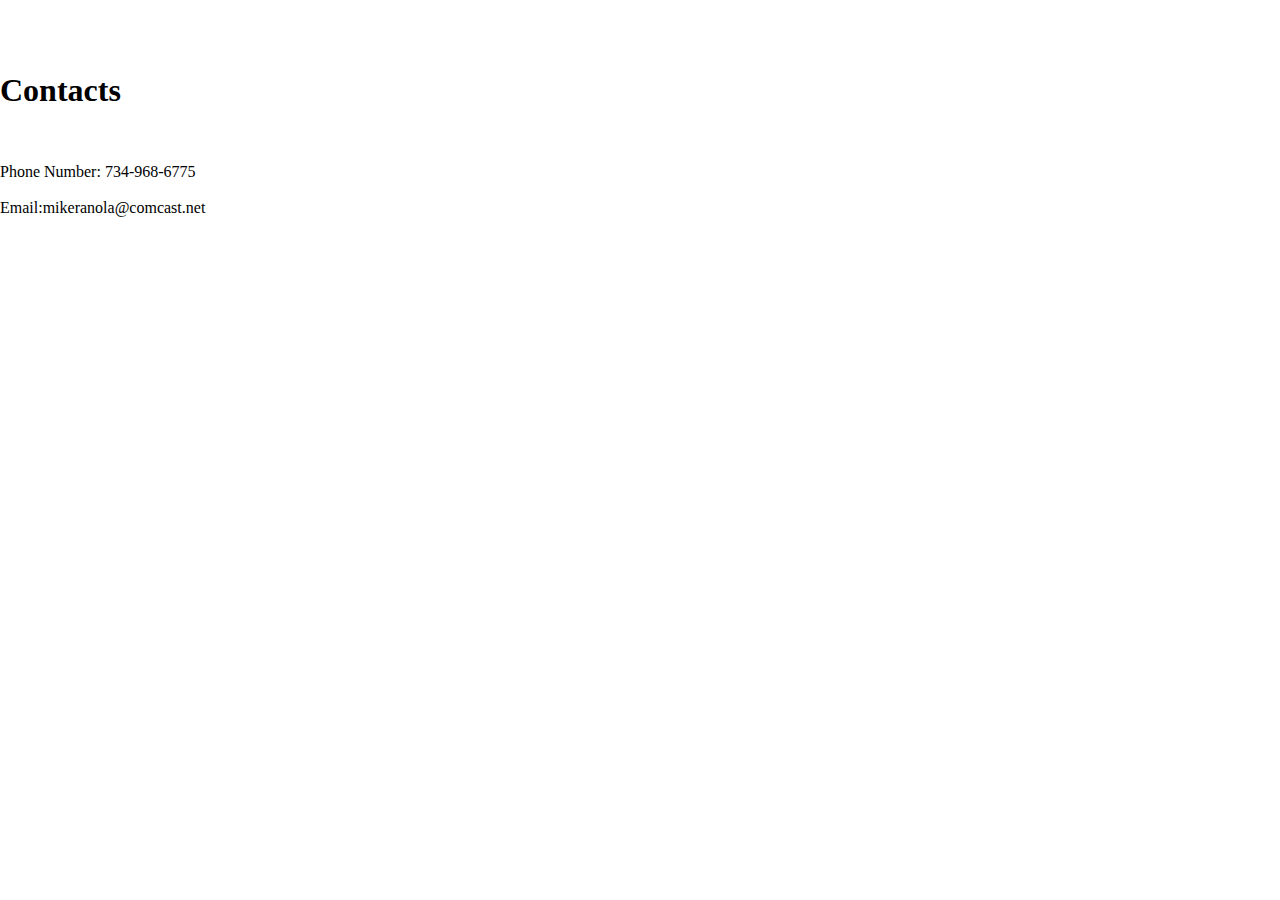
<file: Contact.html>
<!Doctype Html>
<html lang="en">

<head>
    <meta name="viewport" content="width=device-width, initial-scale=1.0">
    <meta http-equiv="X-UX-Compatible" content="IE=edge,chrome=1">
    <meta charset="utf-8" />

    <title>Mike Ranola</title>

    <link rel="stylesheet" href="style.css">

</head>


<br>
<br>
<br>
<br>
<h1>Contacts</h1>
<br>
<br>
<br>

<body>
    <p>
        Phone Number: 734-968-6775
    </p>
    <br>
    <p>
        Email:mikeranola@comcast.net

    </p>



</body>


</html>
</file>
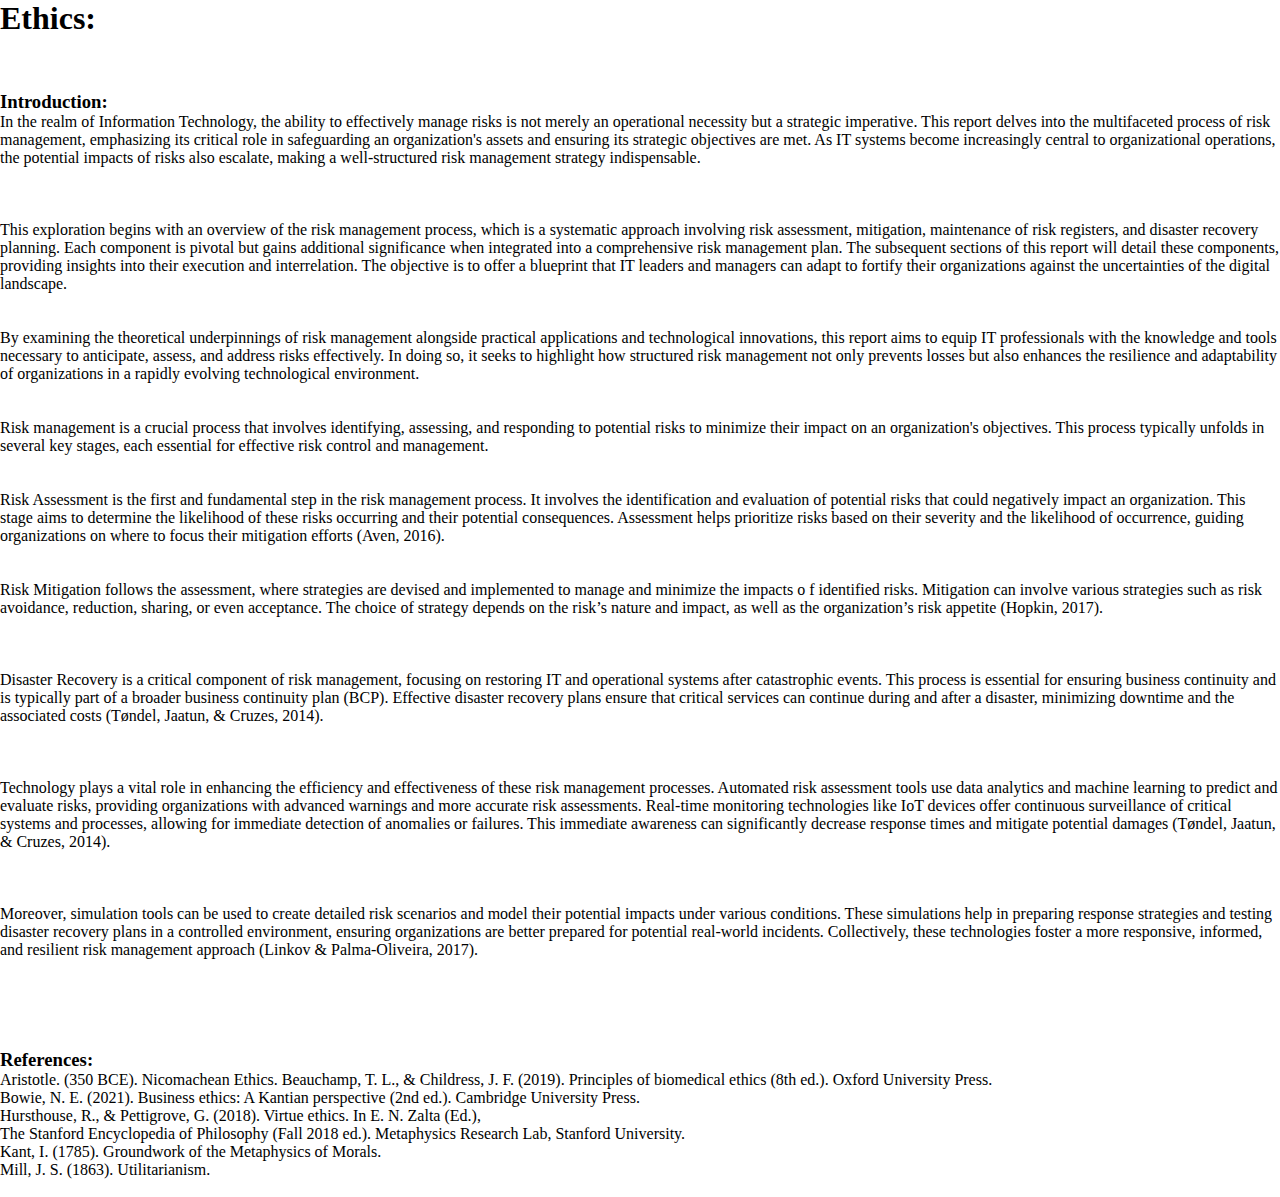
<file: Ethics.html>
<!Doctype Html>
<html lang="en">

<head>
    <meta name="viewport" content="width=device-width, initial-scale=1.0">
    <meta http-equiv="X-UX-Compatible" content="IE=edge,chrome=1">
    <meta charset="utf-8" />

    <title>Mike Ranola</title>

    <link rel="stylesheet" href="style.css">

</head>



<h1>Ethics:</h1>

<body>
    <br>
    <br>
    <br>
    <h3>Introduction:</h3>
    <p>
        <a>
            In the realm of Information Technology, the ability to effectively manage risks is not merely an
             operational necessity but a strategic imperative. This report delves into the multifaceted process of 
             risk management, emphasizing its critical role in safeguarding an organization's assets and ensuring its
              strategic objectives are met. As IT systems become increasingly central to organizational operations, 
              the potential impacts of risks also escalate, making a well-structured risk management strategy indispensable.
</a>
    </p>
    <br>
    <br>
    <br>
    <p><a>
        This exploration begins with an overview of the risk management process, which is a systematic approach involving risk
        assessment, mitigation, maintenance of risk registers, and disaster recovery planning. Each component is pivotal but gains 
        additional significance when integrated into a comprehensive risk management plan. The subsequent sections of this report 
        will detail these components, providing insights into their execution and interrelation. The objective is to offer a blueprint
         that IT leaders and managers can adapt to fortify their organizations against the uncertainties of the digital landscape.
    </a></p>
    <br>
    <br>
    <p>
        <a>
            By examining the theoretical underpinnings of risk management alongside practical applications and technological innovations, 
            this report aims to equip IT professionals with the knowledge and tools necessary to anticipate, assess, and address risks 
            effectively. In doing so, it seeks to highlight how structured risk management not only prevents losses but also enhances the
             resilience and adaptability of organizations in a rapidly evolving technological environment.

        </a>
    </p>

    <br>
    <br>
    <p>
        <a>
            
Risk management is a crucial process that involves identifying, assessing, and responding to potential risks to minimize their impact on 
an organization's objectives. This process typically unfolds in several key stages, each essential for effective risk control and management.

        </a>
    </p>
    <br>
    <br>
    <p>
        <a>
            Risk Assessment is the first and fundamental step in the risk management process. It involves the identification and evaluation of 
            potential risks that could negatively impact an organization. This stage aims to determine the likelihood of these risks occurring 
            and their potential consequences. Assessment helps prioritize risks based on their severity and the likelihood of occurrence, guiding 
            organizations on where to focus their mitigation efforts (Aven, 2016).

        </a>
    </p>
    <br>
    <br>
    <p>
        <a>
     
            Risk Mitigation follows the assessment, where strategies are devised and implemented to manage and minimize the impacts o
            f identified risks. Mitigation can involve various strategies such as risk avoidance, reduction, sharing, or even acceptance. 
            The choice of strategy depends on the risk’s nature and impact, as well as the organization’s risk appetite (Hopkin, 2017).
        </a>
    </p>
    <br>
    <br>
    <br>
    <p>
        <a>
            Disaster Recovery is a critical component of risk management, focusing on restoring IT and operational systems after catastrophic events. 
            This process is essential for ensuring business continuity and is typically part of a broader business continuity plan (BCP). Effective
             disaster recovery plans ensure that critical services can continue during and after a disaster, minimizing downtime and the associated 
             costs (Tøndel, Jaatun, & Cruzes, 2014).
           
        </a>
    </p>
    <br>
    <br>
    <br>
    <p>
        <a>
            Technology plays a vital role in enhancing the efficiency and effectiveness of these risk management processes. Automated risk assessment tools
             use data analytics and machine learning to predict and evaluate risks, providing organizations with advanced warnings and more accurate risk assessments. 
             Real-time monitoring technologies like IoT devices offer continuous surveillance of critical systems and processes, allowing for immediate detection of anomalies or failures. 
             This immediate awareness can significantly decrease response times and mitigate potential damages (Tøndel, Jaatun, & Cruzes, 2014).
           
        </a>
    </p>
    <br>
    <br>
    <br>
    <p>
        <a>
            Moreover, simulation tools can be used to create detailed risk scenarios and model their potential impacts under various conditions. These simulations help in preparing response 
            strategies and testing disaster recovery plans in a controlled environment, ensuring organizations are better prepared for potential 
            real-world incidents. Collectively, these technologies foster a more responsive, informed, and resilient risk management approach 
            (Linkov & Palma-Oliveira, 2017).
</a>
    </p>
    <br>
    <br>
    <br>
    <br>
    <br>
    <h3>References:</h3>
    <p>
        <a>
           
                    Aristotle. (350 BCE). Nicomachean Ethics. Beauchamp, T. L., & Childress, J. F. (2019). Principles of biomedical ethics (8th ed.). Oxford University Press.</p>
                <p>
                    Bowie, N. E. (2021). Business ethics: A Kantian perspective (2nd ed.). Cambridge University Press.</p>
                <p>
                    Hursthouse, R., & Pettigrove, G. (2018). Virtue ethics. In E. N. Zalta (Ed.), </p>
                <p>
                    The Stanford Encyclopedia of Philosophy (Fall 2018 ed.). Metaphysics Research Lab, Stanford University.</p>
                <p>
                    Kant, I. (1785). Groundwork of the Metaphysics of Morals.</p>
                <p>
                    Mill, J. S. (1863). Utilitarianism.</p>


                <br>
</body>


</html>
</file>
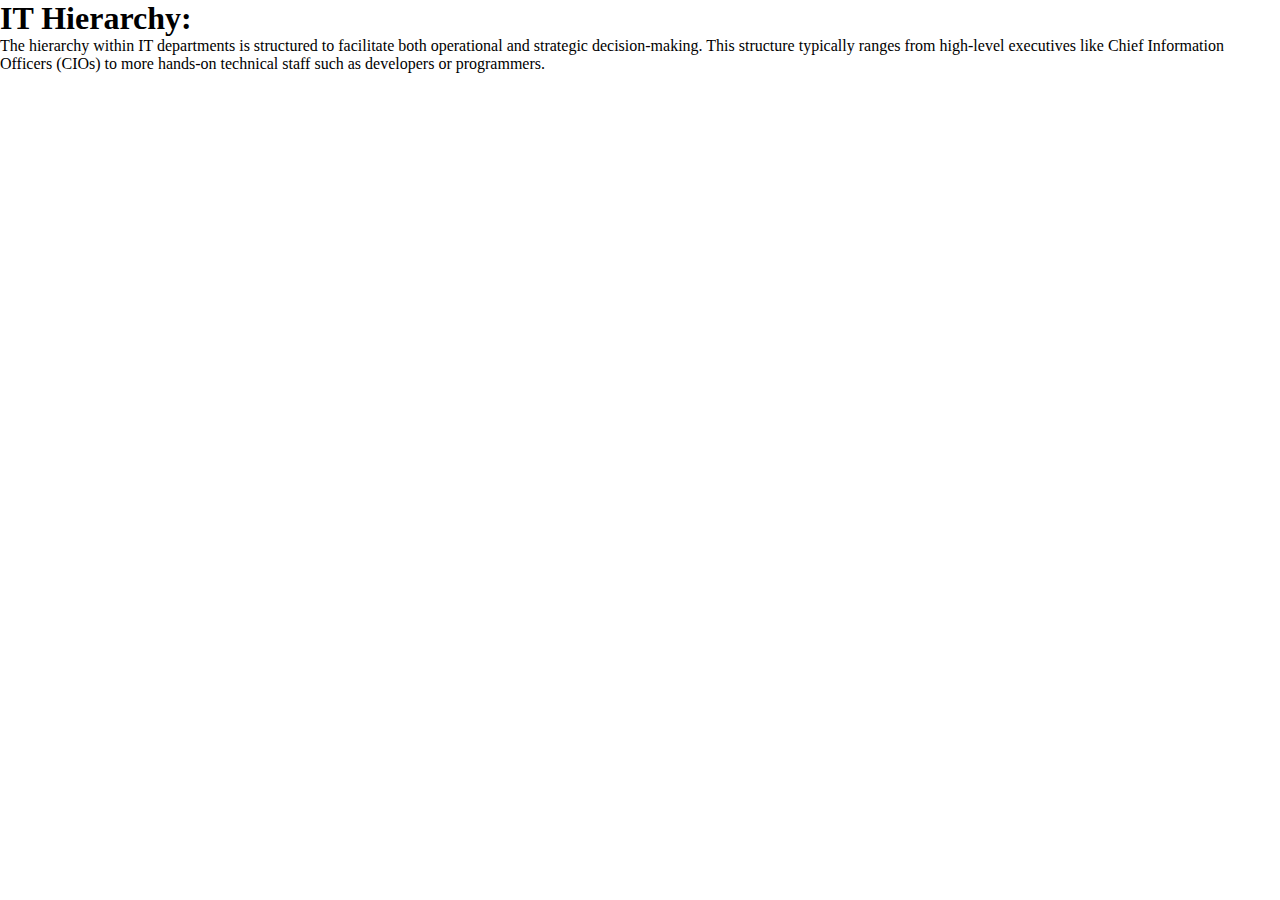
<file: IT.html>
<!Doctype Html>
<html lang="en">

<head>
    <meta name="viewport" content="width=device-width, initial-scale=1.0">
    <meta http-equiv="X-UX-Compatible" content="IE=edge,chrome=1">
    <meta charset="utf-8" />

    <title>Mike Ranola</title>

    <link rel="stylesheet" href="style.css">

</head>



<h1>IT Hierarchy:</h1>
<p><a>The hierarchy within IT departments is structured to facilitate both operational and strategic decision-making. 
    This structure typically ranges from high-level executives like Chief Information Officers (CIOs) to more hands-on 
    technical staff such as developers or programmers.</a></p>

<body>
    <p>

    </p>



</body>


</html>
</file>
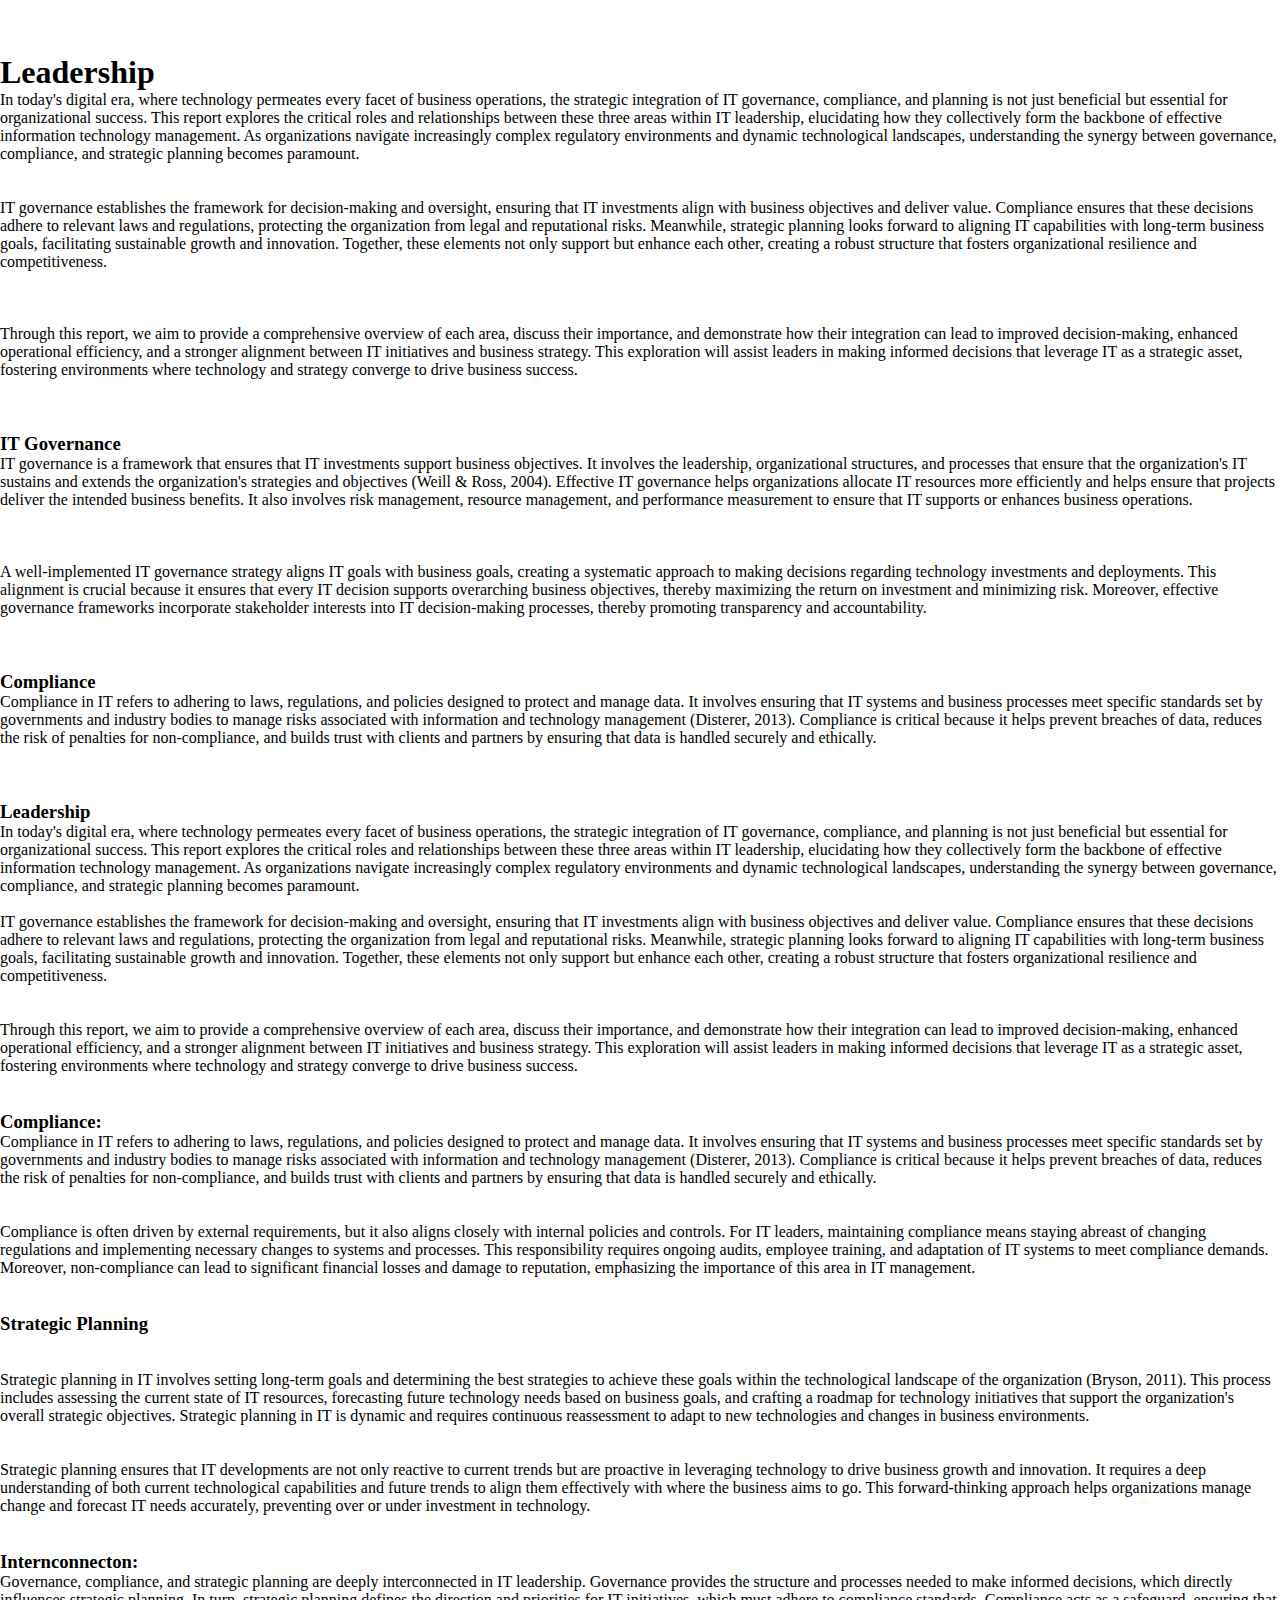
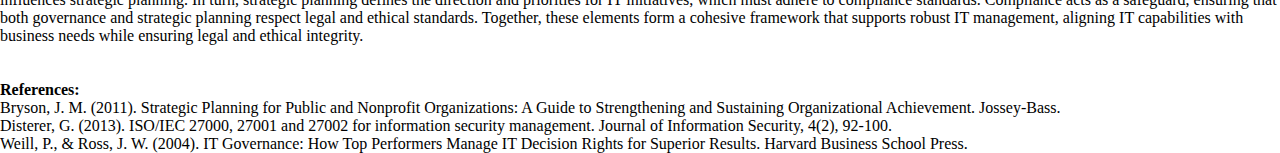
<file: leadership.html>
<!Doctype Html>
<html lang="en">

<head>
    <meta name="viewport" content="width=device-width, initial-scale=1.0">
    <meta http-equiv="X-UX-Compatible" content="IE=edge,chrome=1">
    <meta charset="utf-8" />

    <title>Mike Ranola</title>

    <link rel="stylesheet" href="style.css">

</head>

<br>
<br>
<br>

<h1>Leadership</h1>

<body>
    <p><a>
        In today's digital era, where technology permeates every facet of business operations, 
        the strategic integration of IT governance, compliance, and planning is not just beneficial
         but essential for organizational success. This report explores the critical roles and relationships 
         between these three areas within IT leadership, elucidating how they collectively form the backbone of
          effective information technology management. As organizations navigate increasingly complex regulatory
           environments and dynamic technological landscapes, understanding the synergy between governance, compliance, 
           and strategic planning becomes paramount.
        </a></p>
    <br>
    <br>
    <p><a>
    IT governance establishes the framework for decision-making and oversight, ensuring that IT investments 
    align with business objectives and deliver value. Compliance ensures that these decisions adhere to relevant 
    laws and regulations, protecting the organization from legal and reputational risks. Meanwhile, strategic planning 
    looks forward to aligning IT capabilities with long-term business goals, facilitating sustainable growth and innovation.
     Together, these elements not only support but enhance each other, creating a robust structure that fosters organizational resilience and competitiveness.
</a></p>
    <br>
    <br>
    <br>
    <p><a>
    Through this report, we aim to provide a comprehensive overview of each area, discuss their importance, and demonstrate 
    how their integration can lead to improved decision-making, enhanced operational efficiency, and a stronger alignment between
     IT initiatives and business strategy. This exploration will assist leaders in making informed decisions that leverage IT as a 
     strategic asset, fostering environments where technology and strategy converge to drive business success.

</a></p>


    <br>
    <br>
    <br>
    <p>
        <h2>
            <h3>IT Governance</h3>
            IT governance is a framework that ensures that IT investments support business objectives. It involves the leadership, organizational structures, and processes that ensure that the organization's IT sustains and extends the organization's strategies and
            objectives (Weill & Ross, 2004). Effective IT governance helps organizations allocate IT resources more efficiently and helps ensure that projects deliver the intended business benefits. It also involves risk management, resource management,
            and performance measurement to ensure that IT supports or enhances business operations.
            </a>
    </p>
    <br>
    <br>
    <br>
    <p><a>
        A well-implemented IT governance strategy aligns IT goals with business goals, creating a systematic
         approach to making decisions regarding technology investments and deployments. This alignment is crucial 
         because it ensures that every IT decision supports overarching business objectives, thereby maximizing the
          return on investment and minimizing risk. Moreover, effective governance frameworks incorporate stakeholder
           interests into IT decision-making processes, thereby promoting transparency and accountability.
    </a></p>
    <br>
    <br>
    <br>
    <p>
        <a>
            <h3> Compliance</h3>
            Compliance in IT refers to adhering to laws, regulations, and policies designed to protect and manage data. It involves ensuring that IT systems and business processes meet specific standards set by governments and industry bodies to manage risks associated
            with information and technology management (Disterer, 2013). Compliance is critical because it helps prevent breaches of data, reduces the risk of penalties for non-compliance, and builds trust with clients and partners by ensuring that data
            is handled securely and ethically.

        </a>
    </p>

    <br>
    <br>
    <br>

    <h3> Leadership</h3>

    <p>
        <a>

            In today's digital era, where technology permeates every facet of business operations, the strategic integration of IT governance,
             compliance, and planning is not just beneficial but essential for organizational success. This report explores the critical roles 
             and relationships between these three areas within IT leadership, elucidating how they collectively form the backbone of effective
              information technology management. As organizations navigate increasingly complex regulatory environments and dynamic 
              technological landscapes, understanding the synergy between governance, compliance, and strategic planning becomes paramount.

        </a>
    </p>
    <br>
    <p>
        <a>
            IT governance establishes the framework for decision-making and oversight, ensuring that IT investments align with business objectives and deliver
             value. Compliance ensures that these decisions adhere to relevant laws and regulations, protecting the organization from legal and 
             reputational risks. Meanwhile, strategic planning looks forward to aligning IT capabilities with long-term business goals, 
             facilitating sustainable growth and innovation. Together, these elements not only support but enhance each other, creating
              a robust structure that fosters organizational resilience and competitiveness.
            </a>
    </p>
    <br>
    <br>
    <p>
        <a>
            Through this report, we aim to provide a comprehensive overview of each area, discuss their importance, and demonstrate how their integration can lead to
             improved decision-making, enhanced operational efficiency, and a stronger alignment between IT initiatives and business strategy.
              This exploration will assist leaders in making informed decisions that leverage IT as a strategic asset, fostering environments
               where technology and strategy converge to drive business success.  
        </a>
    </p>

    <br>
    <br>
    <h3>Compliance:</h3>
    <p>
        <a>
            Compliance in IT refers to adhering to laws, regulations, and policies designed to protect and manage data. It involves ensuring that IT systems
             and business processes meet specific standards set by governments and industry bodies to manage risks associated with information and technology
              management (Disterer, 2013). Compliance is critical because it helps prevent breaches of data, reduces the risk of penalties for non-compliance, 
              and builds trust with clients and partners by ensuring that data is handled securely and ethically.
        </a>
    </p>
    <br>
    <br>
    <p>
        Compliance is often driven by external requirements, but it also aligns closely with internal policies and controls. For IT leaders, maintaining compliance means staying abreast of changing regulations and implementing necessary changes to systems and
        processes. This responsibility requires ongoing audits, employee training, and adaptation of IT systems to meet compliance demands. Moreover, non-compliance can lead to significant financial losses and damage to reputation, emphasizing the importance
        of this area in IT management.
    </p>
    <br>
    <br>
    <h3>Strategic Planning</h3>
    <br>
    <br>
    <p><a>
        Strategic planning in IT involves setting long-term goals and determining the best strategies to achieve these goals within the technological landscape
        of the organization (Bryson, 2011). This process includes assessing the current state of IT resources, forecasting future technology 
        needs based on business goals, and crafting a roadmap for technology initiatives that support the organization's overall strategic objectives.
         Strategic planning in IT is dynamic and requires continuous reassessment to adapt to new technologies and changes in business environments.

    </a></p>
    <br>
    <br>
    <p><a>
        Strategic planning ensures that IT developments are not only reactive to current trends but are proactive in leveraging technology
         to drive business growth and innovation. It requires a deep understanding of both current technological capabilities and future
          trends to align them effectively with where the business aims to go. This forward-thinking approach helps organizations manage
           change and forecast IT needs accurately, preventing over or under investment in technology.
</a></p>
    <br>
    <br>
    <h3>Internconnecton:</h3>
    <p>
        <a>
        Governance, compliance, and strategic planning are deeply interconnected in IT leadership. Governance provides the structure 
        and processes needed to make informed decisions, which directly influences strategic planning. In turn, strategic planning
         defines the direction and priorities for IT initiatives, which must adhere to compliance standards. Compliance acts as a safeguard, 
         ensuring that both governance and strategic planning respect legal and ethical standards. Together, these elements form a cohesive 
         framework that supports robust IT management, aligning IT capabilities with business needs while ensuring legal and ethical integrity. 
    </a>
    </p>
    <br>
    <br>
    <footer>
        <h4>References:</h4>
        <p>
            <a>
                <p>
                    Bryson, J. M. (2011). Strategic Planning for Public and Nonprofit Organizations: A Guide to Strengthening and Sustaining Organizational Achievement. Jossey-Bass.</p>

                <p>Disterer, G. (2013). ISO/IEC 27000, 27001 and 27002 for information security management. Journal of Information Security, 4(2), 92-100.</p>

                <p>Weill, P., & Ross, J. W. (2004). IT Governance: How Top Performers Manage IT Decision Rights for Superior Results. Harvard Business School Press.</p>

            </a>
        </p>
    </footer>

</body>

</html>
</file>
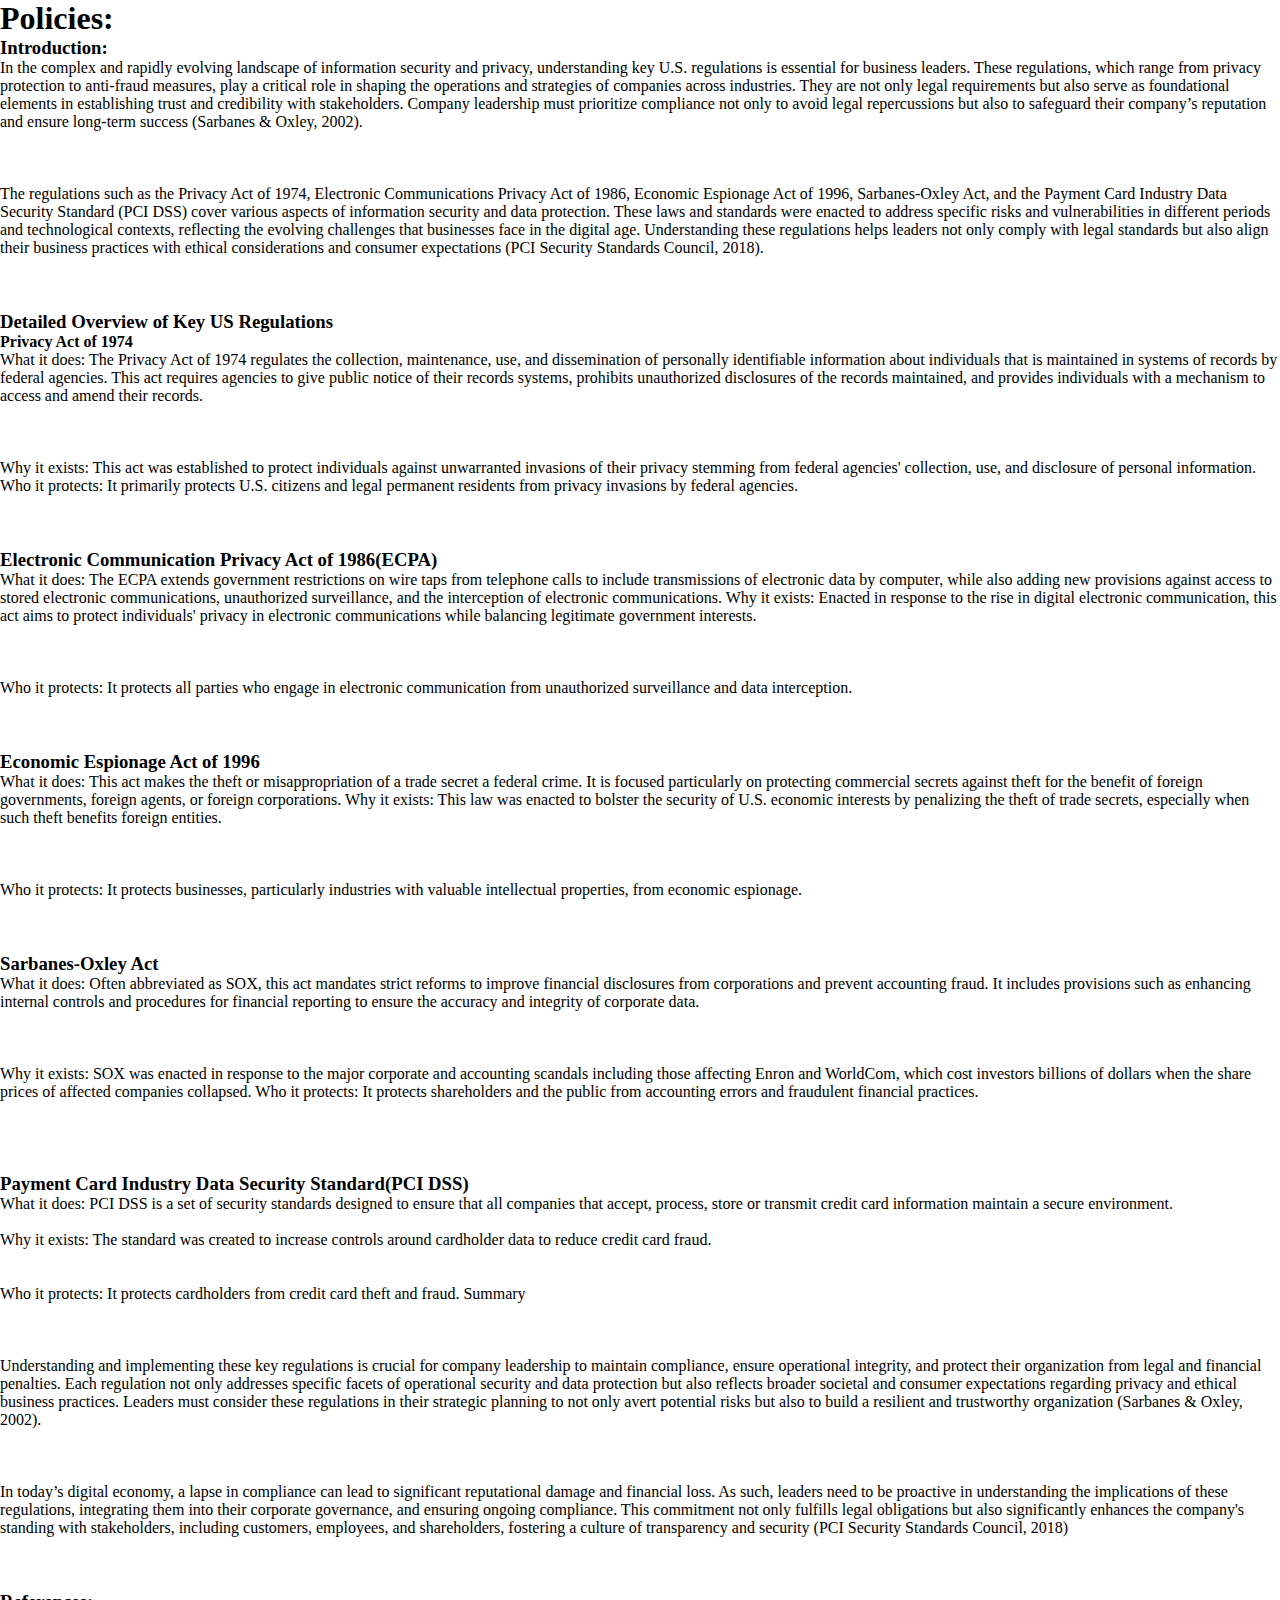
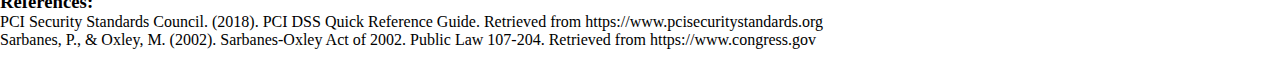
<file: Policies.html>
<!Doctype Html>
<html lang="en">

<head>
    <meta name="viewport" content="width=device-width, initial-scale=1.0">
    <meta http-equiv="X-UX-Compatible" content="IE=edge,chrome=1">
    <meta charset="utf-8" />

    <title>Mike Ranola</title>

    <link rel="stylesheet" href="style.css">

</head>



<h1>Policies:</h1>

<body>
    <h3>Introduction:</h3>
    <p>
        <a>
    In the complex and rapidly evolving landscape of information security and privacy, understanding key U.S. 
    regulations is essential for business leaders. These regulations, which range from privacy protection to anti-fraud measures,
     play a critical role in shaping the operations and strategies of companies across industries. They are not only legal requirements 
     but also serve as foundational elements in establishing trust and credibility with stakeholders. Company leadership must prioritize 
     compliance not only to avoid legal repercussions but also to safeguard their company’s reputation and ensure long-term success 
     (Sarbanes & Oxley, 2002).
</a>
    </p>
    <br>
    <br>
    <br>

    <p>
        <a>
            The regulations such as the Privacy Act of 1974, Electronic Communications Privacy Act of 1986, Economic Espionage Act of 1996, 
            Sarbanes-Oxley Act, and the Payment Card Industry Data Security Standard (PCI DSS) cover various aspects of information security
            and data protection. These laws and standards were enacted to address specific risks and vulnerabilities in different periods and 
            technological contexts, reflecting the evolving challenges that businesses face in the digital age. Understanding these regulations
             helps leaders not only comply with legal standards but also align their business practices with ethical considerations and consumer 
             expectations (PCI Security Standards Council, 2018).


        </a>
    </p>
    <br>
    <br>
    <br>
    <h3>Detailed Overview of Key US Regulations</h3>
    <h4>Privacy Act of 1974</h4>
    <p>
        <a>
                    What it does: The Privacy Act of 1974 regulates the collection, maintenance, use, and dissemination of personally
                     identifiable information about individuals that is maintained in systems of records by federal agencies.
                      This act requires agencies to give public notice of their records systems, prohibits unauthorized disclosures 
                      of the records maintained, and provides individuals with a mechanism to access and amend their records.
                </a>
    </p>
    <br>
    <br>
    <br>
    <p>
        <a>
                            Why it exists: This act was established to protect individuals against unwarranted invasions of their privacy
                             stemming from federal agencies' collection, use, and disclosure of personal information.
                            Who it protects: It primarily protects U.S. citizens and legal permanent residents from privacy
                             invasions by federal agencies.
                            
                        </a>
    </p>
    <br>
    <br>
    <br>
    <h3>Electronic Communication Privacy Act of 1986(ECPA)</h3>
    <p>
        <a>
                                    What it does: The ECPA extends government restrictions on wire taps from telephone calls to include 
                                    transmissions of electronic data by computer, while also adding new provisions against access to 
                                    stored electronic communications, unauthorized surveillance, and the interception of electronic 
                                    communications.
                                    Why it exists: Enacted in response to the rise in digital electronic communication, this act aims 
                                    to protect individuals' privacy in electronic communications while balancing legitimate government interests.
                                    
                                </a>
    </p>
    <br>
    <br>
    <br>
    <p>
        <a>
                                            Who it protects: It protects all parties who engage in electronic communication from unauthorized 
                                            surveillance and data interception.
                                        </a>
    </p>
    <br>
    <br>
    <br>
    <h3>Economic Espionage Act of 1996</h3>


    <p>
        <a>
                                                            What it does: This act makes the theft or misappropriation of a trade secret a 
                                                            federal crime. It is focused particularly on protecting commercial secrets against
                                                             theft for the benefit of foreign governments, foreign agents, or foreign 
                                                             corporations.
                                                            Why it exists: This law was enacted to bolster the security of U.S. economic 
                                                            interests by penalizing the theft of trade secrets, especially when such theft
                                                             benefits foreign entities.
                                                            
                                                        </a>
    </p>
    <br>
    <br>
    <br>
    <p>
        <a>
                                                                    Who it protects: It protects businesses, particularly industries with 
                                                                    valuable intellectual properties, from economic espionage.
                                                                </a>
    </p>
    <br>
    <br>
    <br>
    <h3>Sarbanes-Oxley Act</h3>
    <p>
        <a>
                                                                            What it does: Often abbreviated as SOX, this act mandates strict
                                                                             reforms to improve financial disclosures from corporations and 
                                                                             prevent accounting fraud. It includes provisions such as enhancing
                                                                              internal controls and procedures for financial reporting to ensure
                                                                               the accuracy and integrity of corporate data.
                                                                        </a>
    </p>
    <br>
    <br>
    <br>
    <p>
        <a>
                                                                                    Why it exists: SOX was enacted in response to the major 
                                                                                    corporate and accounting scandals including those affecting
                                                                                     Enron and WorldCom, which cost investors billions of dollars
                                                                                      when the share prices of affected companies collapsed.
                                                                                    Who it protects: It protects shareholders and the public 
                                                                                    from accounting errors and fraudulent financial practices.
                                                                                    
                                                                                </a>
    </p>
    <br>
    <br>
    <br>
    <br>
    <p>
        <h3>Payment Card Industry Data Security Standard(PCI DSS)</h3>
        <a>
            What it does: PCI DSS is a set of security standards designed to ensure that all companies that accept, process, store or 
            transmit credit card information maintain a secure environment.                                                                 
                                                                                    
         </a>
    </p>
    <br>

    <p>
        <a>
            Why it exists: The standard was created to increase controls around cardholder data to reduce credit card fraud.
          </a>
    </p>
    <br>
    <br>
    <p>
        <a>
            Who it protects: It protects cardholders from credit card theft and fraud.
            Summary
             
          </a>
    </p>
    <br>
    <br>
    <br>
    <p>
        <a>
            Understanding and implementing these key regulations is crucial for company leadership to maintain compliance, ensure
             operational integrity, and protect their organization from legal and financial penalties. Each regulation not only addresses
              specific facets of operational security and data protection but also reflects broader societal and consumer expectations 
              regarding privacy and ethical business practices. Leaders must consider these regulations in their strategic planning to
               not only avert potential risks but also to build a resilient and trustworthy organization (Sarbanes & Oxley, 2002).
             
          </a>
    </p>
    <br>
    <br>
    <br>
    <p>
        <a>
            In today’s digital economy, a lapse in compliance can lead to significant reputational damage and financial loss. As such, 
            leaders need to be proactive in understanding the implications of these regulations, integrating them into their corporate 
            governance, and ensuring ongoing compliance. This commitment not only fulfills legal obligations but also significantly 
            enhances the company's standing with stakeholders, including customers, employees, and shareholders, fostering a culture 
            of transparency and security (PCI Security Standards Council, 2018)  
             
          </a>
    </p>
    <br>
    <br>
    <br>
    <h3>References:</h3>
    <p>
        <a>
            PCI Security Standards Council. (2018). PCI DSS Quick Reference Guide. Retrieved from https://www.pcisecuritystandards.org
        </p>

        <p>
            Sarbanes, P., & Oxley, M. (2002). Sarbanes-Oxley Act of 2002. Public Law 107-204. Retrieved from https://www.congress.gov
            
             
          </a>
    </p>
    <br>


</body>


</html>
</file>
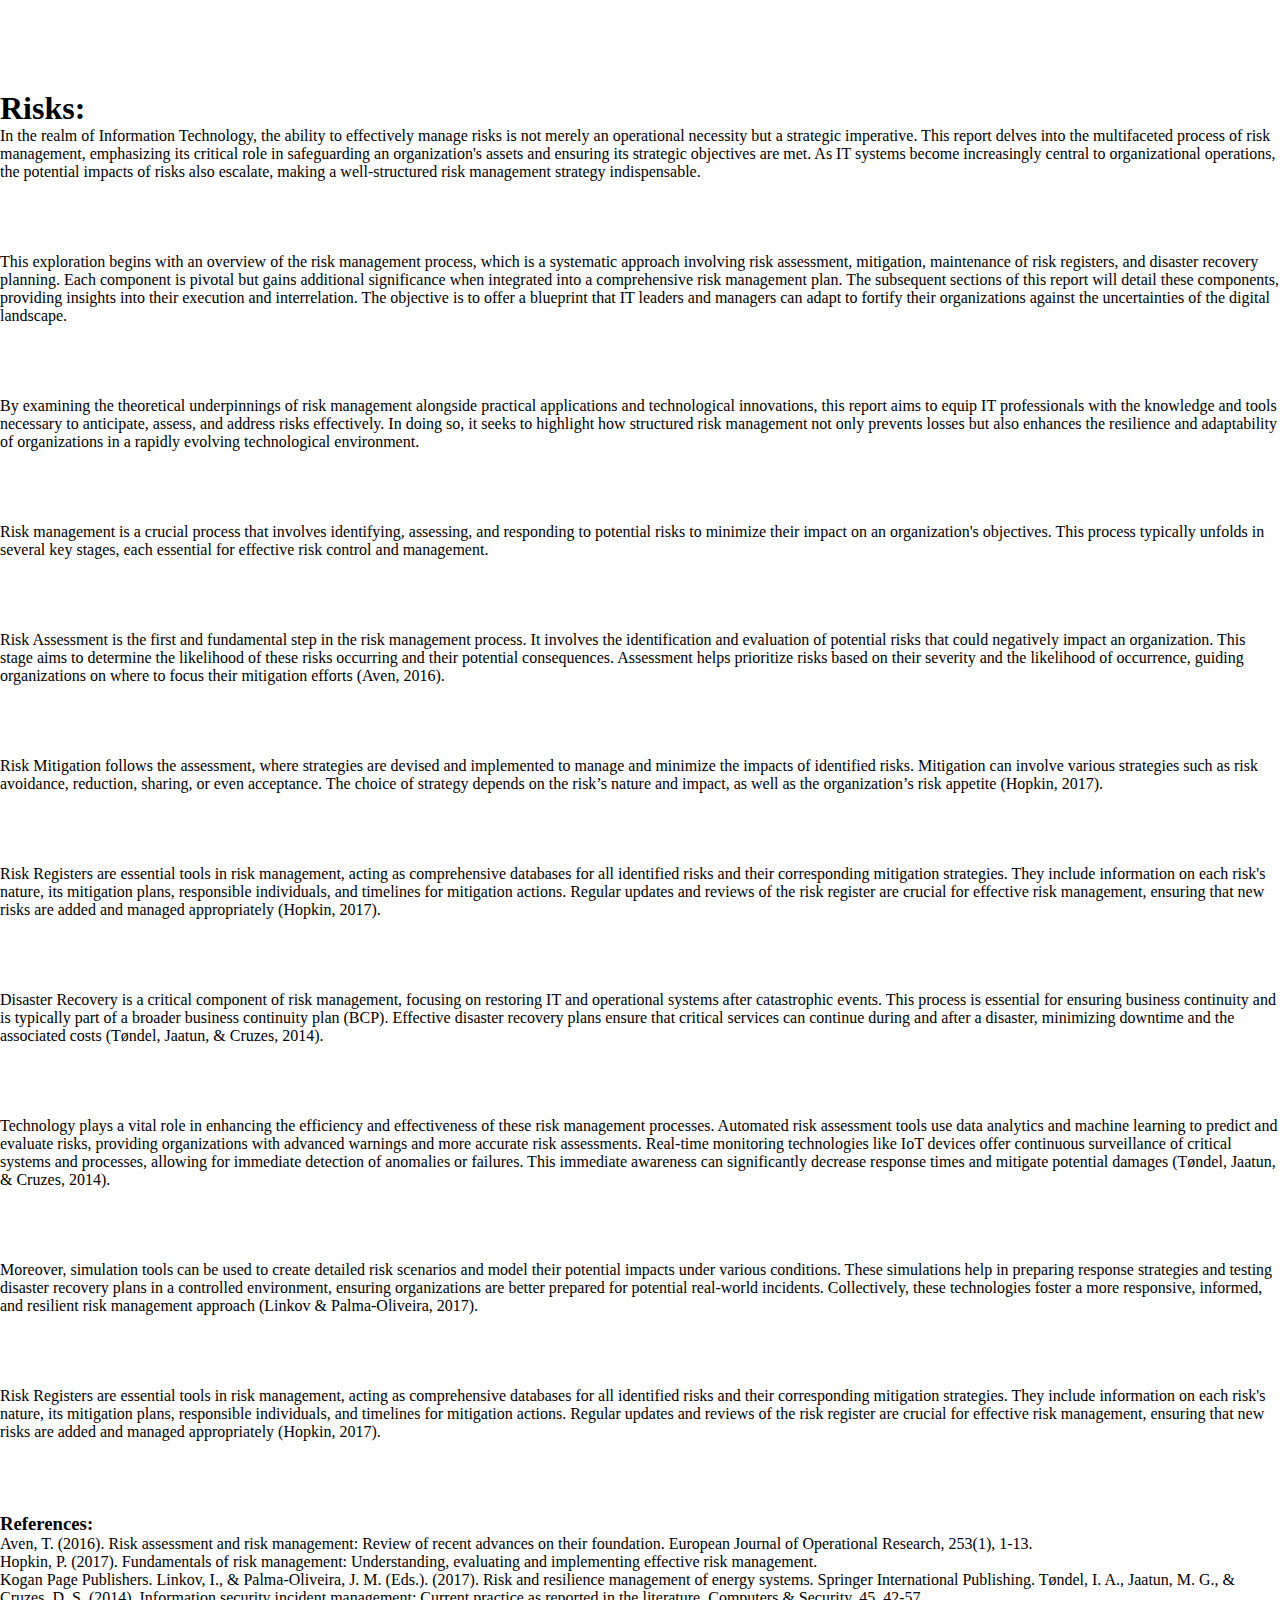
<file: Risks.html>
<!Doctype Html>
<html lang="en">

<head>
    <meta name="viewport" content="width=device-width, initial-scale=1.0">
    <meta http-equiv="X-UX-Compatible" content="IE=edge,chrome=1">
    <meta charset="utf-8" />

    <title>Mike Ranola</title>

    <link rel="stylesheet" href="style.css">

</head>

<br>
<br>
<br>
<br>
<br>

<h1>Risks:</h1>

<p>
    <p>
        <a>
        In the realm of Information Technology, the ability to effectively manage risks is not merely an operational necessity but a
         strategic imperative. This report delves into the multifaceted process of risk management, emphasizing its critical role in 
         safeguarding an organization's assets and ensuring its strategic objectives are met. As IT systems become increasingly central 
         to organizational operations, the potential impacts of risks also escalate, making a well-structured risk management strategy 
         indispensable.
      </a>
    </p>
    <br>
    <br>
    <br>
    <br>

    <p>
        <a>
        This exploration begins with an overview of the risk management process, which is a systematic approach involving risk assessment,
         mitigation, maintenance of risk registers, and disaster recovery planning. Each component is pivotal but gains additional 
         significance when integrated into a comprehensive risk management plan. The subsequent sections of this report will detail
          these components, providing insights into their execution and interrelation. The objective is to offer a blueprint that IT 
          leaders and managers can adapt to fortify their organizations against the uncertainties of the digital landscape.
    </a>
    </p>
    <br>
    <br>
    <br>
    <br>
    <p>
        <a>
        By examining the theoretical underpinnings of risk management alongside practical applications and technological innovations, 
        this report aims to equip IT professionals with the knowledge and tools necessary to anticipate, assess, and address risks effectively.
         In doing so, it seeks to highlight how structured risk management not only prevents losses but also enhances the resilience and 
         adaptability of organizations in a rapidly evolving technological environment.
    </a>
    </p>
    <br>
    <br>
    <br>
    <br>
    <p>
        <a>
        Risk management is a crucial process that involves identifying, assessing, and responding to potential risks to minimize their impact
         on an organization's objectives. This process typically unfolds in several key stages, each essential for effective risk control and
          management.
    </a>
    </p>
    <br>
    <br>
    <br>
    <br>
    <p>
        <a>
        Risk Assessment is the first and fundamental step in the risk management process. It involves the identification and evaluation of 
        potential risks that could negatively impact an organization. This stage aims to determine the likelihood of these risks occurring 
        and their potential consequences. Assessment helps prioritize risks based on their severity and the likelihood of occurrence,
         guiding organizations on where to focus their mitigation efforts (Aven, 2016).
    </a>
    </p>
    <br>
    <br>
    <br>
    <br>
    <p>
        <a>
        Risk Mitigation follows the assessment, where strategies are devised and implemented to manage and minimize the impacts of identified
         risks. Mitigation can involve various strategies such as risk avoidance, reduction, sharing, or even acceptance. The choice of strategy
          depends on the risk’s nature and impact, as well as the organization’s risk appetite (Hopkin, 2017).
    </a>
    </p>
    <br>
    <br>
    <br>
    <br>
    <p>
        <a>
        Risk Registers are essential tools in risk management, acting as comprehensive databases for all identified risks and their 
        corresponding mitigation strategies. They include information on each risk's nature, its mitigation plans, responsible individuals, 
        and timelines for mitigation actions. Regular updates and reviews of the risk register are crucial for effective risk management, 
        ensuring that new risks are added and managed appropriately (Hopkin, 2017).
    </a>
    </p>
    <br>
    <br>
    <br>
    <br>
    <p>
        <a>
        Disaster Recovery is a critical component of risk management, focusing on restoring IT and operational systems after catastrophic events.
         This process is essential for ensuring business continuity and is typically part of a broader business continuity plan (BCP).
          Effective disaster recovery plans ensure that critical services can continue during and after a disaster, minimizing downtime
          and the associated costs (Tøndel, Jaatun, & Cruzes, 2014).
    </a>
    </p>
    <br>
    <br>
    <br>
    <br>
    <p>
        <a>
        Technology plays a vital role in enhancing the efficiency and effectiveness of these risk management processes. Automated risk assessment 
        tools use data analytics and machine learning to predict and evaluate risks, providing organizations with advanced warnings and more 
        accurate risk assessments. Real-time monitoring technologies like IoT devices offer continuous surveillance of critical systems and 
        processes, allowing for immediate detection of anomalies or failures. This immediate awareness can significantly decrease response 
        times and mitigate potential damages (Tøndel, Jaatun, & Cruzes, 2014).
    </a>
    </p>
    <br>
    <br>
    <br>
    <br>
    <p>
        <a>
        Moreover, simulation tools can be used to create detailed risk scenarios and model their potential impacts under various conditions. 
        These simulations help in preparing response strategies and testing disaster recovery plans in a controlled environment, ensuring
         organizations are better prepared for potential real-world incidents. Collectively, these technologies foster a more responsive,
          informed, and resilient risk management approach (Linkov & Palma-Oliveira, 2017).
    </a>
    </p>
    <br>
    <br>
    <br>
    <br>
    <p>
        <a>
        Risk Registers are essential tools in risk management, acting as comprehensive databases for all identified risks and their 
        corresponding mitigation strategies. They include information on each risk's nature, its mitigation plans, responsible individuals, 
        and timelines for mitigation actions. Regular updates and reviews of the risk register are crucial for effective risk management, 
        ensuring that new risks are added and managed appropriately (Hopkin, 2017).
    </a>
    </p>
    <br>
    <br>
    <br>
    <br>
    <h3>References:</h3>
    <p>
        Aven, T. (2016). Risk assessment and risk management: Review of recent advances on their foundation. European Journal of Operational Research, 253(1), 1-13.
    </p>
    <p>
        Hopkin, P. (2017). Fundamentals of risk management: Understanding, evaluating and implementing effective risk management.</p>
    <p>
        Kogan Page Publishers. Linkov, I., & Palma-Oliveira, J. M. (Eds.). (2017). Risk and resilience management of energy systems. Springer International Publishing. Tøndel, I. A., Jaatun, M. G., & Cruzes, D. S. (2014). Information security incident management:
        Current practice as reported in the literature. Computers & Security, 45, 42-57.</p>

</p>
</body>


</html>
</file>
<file: style.css>
* {
        box-sizing: border-box;
        margin: 0;
        padding: 0;
    }
    
    nav {
        background-color: gray;
        color: white;
        display: flex;
        justify-content: space-around;
        align-items: center;
        min-height: 8vh;
    }
    
    .logo {
        color: white;
        text-transform: uppercase;
        letter-spacing: 10px;
        font-size: 18px;
    }
    
    .nav-links {
        display: flex;
        width: 40%;
        justify-content: space-around;
    }
    
    .nav-links li {
        list-style: none;
    }
    
    .nav-links a {
        color: white;
        text-decoration: none;
        letter-spacing: .2px;
        font-size: 12px;
        font-weight: bold;
        grid-gap: .5em;
    }
    
    body {
        align-items: center;
        justify-content: space-around;
        min-height: 40vh;
        margin-left: auto;
        margin-right: auto;
    }
    
    img {
        background-image: url("images\downtownD.jpeg");
        height: 100vh;
        background-repeat: no-repeat;
        width: 100%;
        background-size: cover;
        background-position: center;
    }
</file>
